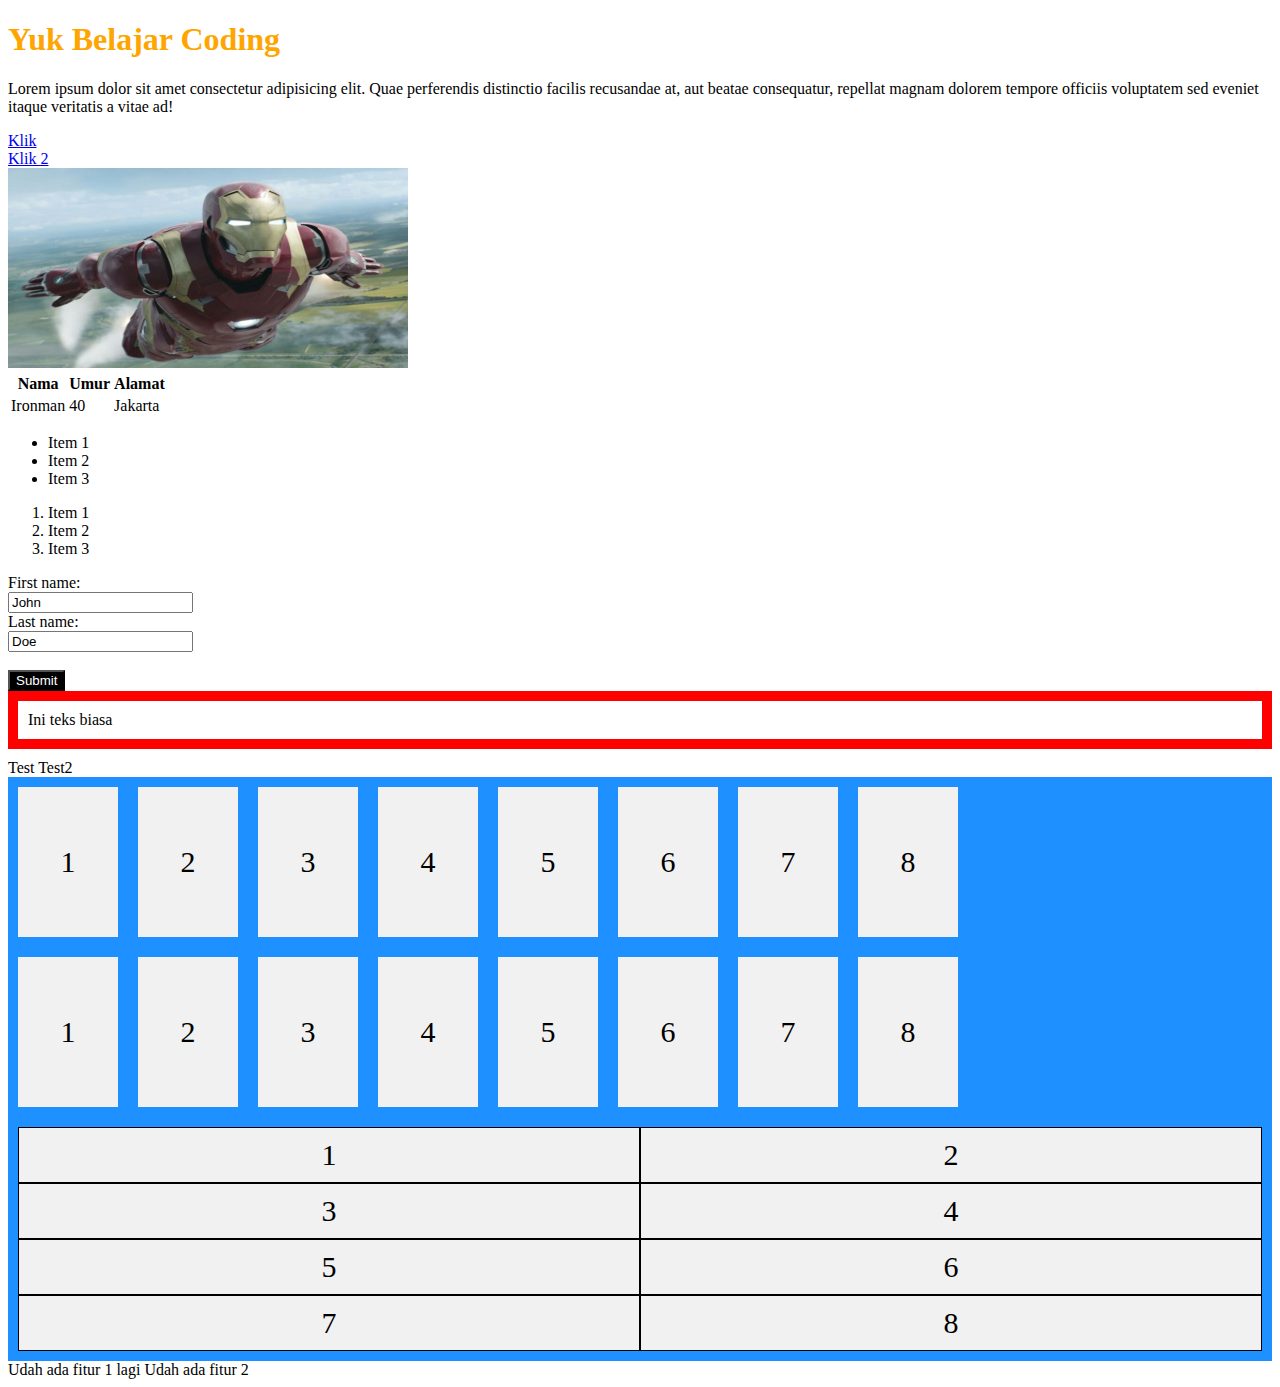
<file: index.html>
<!DOCTYPE html>
<html lang="en">
  <head>
    <meta charset="UTF-8" />
    <meta name="viewport" content="width=device-width, initial-scale=1.0" />
    <title>Sinau Koding</title>
    <link rel="stylesheet" href="./style.css" />
    <style>
      .flex-container {
        display: flex;
        flex-direction: row;
        flex-wrap: nowrap;
        background-color: DodgerBlue;
      }

      /* Responsive layout - makes a one column layout instead of a two-column layout */
      @media (max-width: 500px) {
        .flex-container {
          flex-direction: column;
          flex-wrap: nowrap;
          background-color: DodgerBlue;
        }
      }

      .flex-container > div {
        width: 100px;
        line-height: 150px;
        background-color: #f1f1f1;
        margin: 10px;
        text-align: center;
        font-size: 30px;
      }
      .container {
        display: grid;
        grid-template-columns: auto auto;
        background-color: dodgerblue;
        padding: 10px;
      }
      .container > div {
        background-color: #f1f1f1;
        border: 1px solid black;
        padding: 10px;
        font-size: 30px;
        text-align: center;
      }
    </style>
  </head>
  <body>
    <!-- Ini adalah judul   -->
    <h1 id="judul" class="judul tulisan">Yuk Belajar Coding</h1>
    <p class="tulisan">
      Lorem ipsum dolor sit amet consectetur adipisicing elit. Quae perferendis
      distinctio facilis recusandae at, aut beatae consequatur, repellat magnam
      dolorem tempore officiis voluptatem sed eveniet itaque veritatis a vitae
      ad!
    </p>
    <a href="./halaman_lain.html">Klik </a>
    <br />
    <a href="./halaman_lain.html">Klik 2</a>
    <br />
    <img width="400" height="200" src="./ironman.jpeg" alt="Foto Ironman" />
    <table>
      <tr>
        <th>Nama</th>
        <th>Umur</th>
        <th>Alamat</th>
      </tr>
      <tr>
        <td>Ironman</td>
        <td>40</td>
        <td>Jakarta</td>
      </tr>
    </table>
    <!-- Ini unordered list -->
    <ul>
      <li>Item 1</li>
      <li>Item 2</li>
      <li>Item 3</li>
    </ul>
    <!-- Ini Ordered list -->
    <ol>
      <li>Item 1</li>
      <li>Item 2</li>
      <li>Item 3</li>
    </ol>
    <form action="/action_page.php">
      <label for="fname">First name:</label><br />
      <input type="text" id="fname" name="fname" value="John" /><br />
      <label for="lname">Last name:</label><br />
      <input type="text" id="lname" name="lname" value="Doe" /><br /><br />
      <input
        style="color: white; background-color: black"
        type="submit"
        value="Submit"
      />
    </form>
    <div style="border: 10px solid red; padding: 10px; margin-bottom: 10px">
      Ini teks biasa
    </div>
    <span>Test</span>
    <span>Test2</span>
    <div class="flex-container">
      <div>1</div>
      <div>2</div>
      <div>3</div>
      <div>4</div>
      <div>5</div>
      <div>6</div>
      <div>7</div>
      <div>8</div>
    </div>
    <div class="flex-container">
      <div>1</div>
      <div>2</div>
      <div>3</div>
      <div>4</div>
      <div>5</div>
      <div>6</div>
      <div>7</div>
      <div>8</div>
    </div>
    <div class="container">
      <div>1</div>
      <div>2</div>
      <div>3</div>
      <div>4</div>
      <div>5</div>
      <div>6</div>
      <div>7</div>
      <div>8</div>
    </div>
    
    Udah ada fitur 1 lagi

    Udah ada fitur 2
  </body>
</html>
</file>
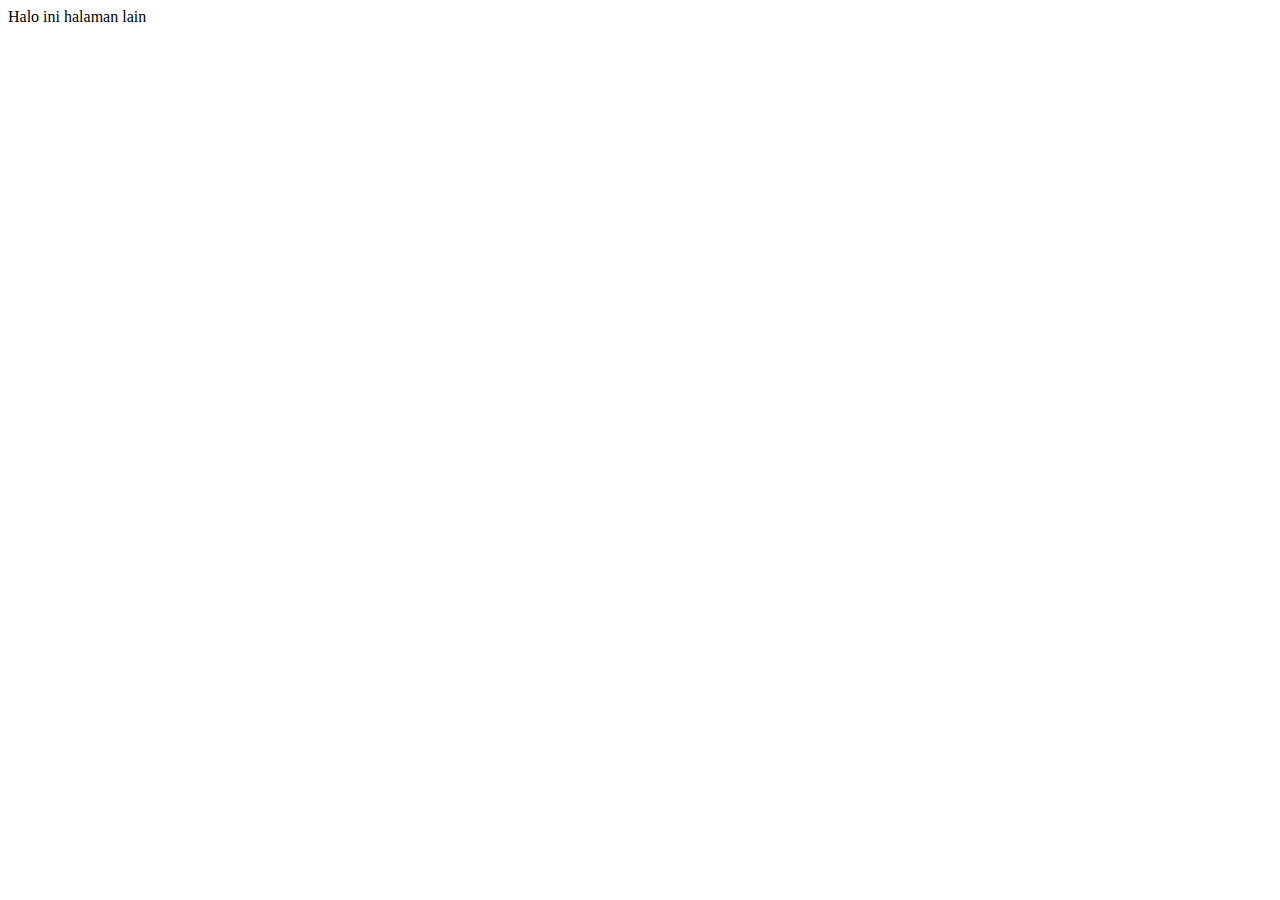
<file: halaman_lain.html>
<!DOCTYPE html>
<html lang="en">
<head>
    <meta charset="UTF-8">
    <meta name="viewport" content="width=device-width, initial-scale=1.0">
    <title>Document</title>
</head>
<body>
    Halo ini halaman lain
</body>
</html>
</file>
<file: style.css>
#judul {
    /* ini contoh */
    color: orange;
}
</file>
